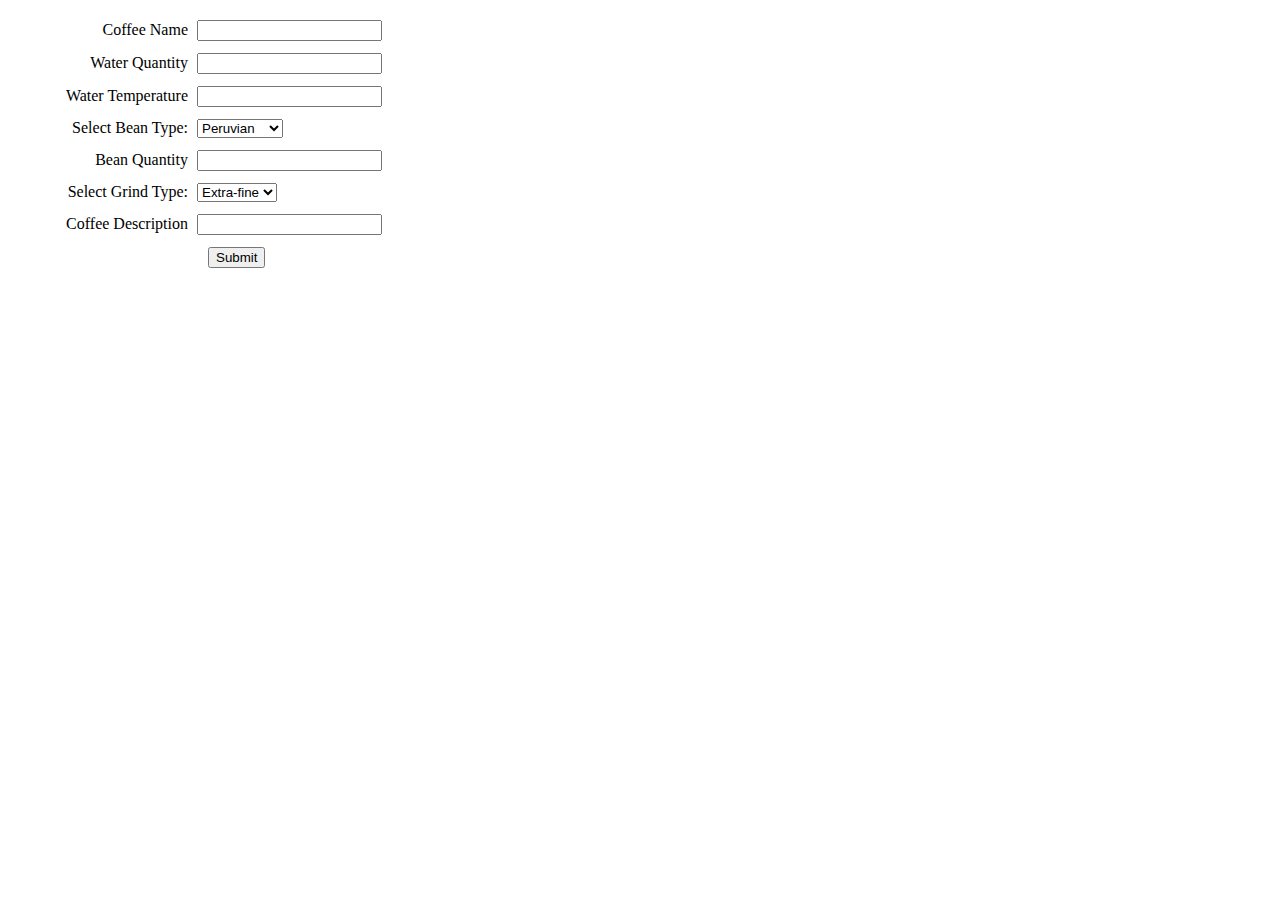
<file: recipe-maker.html>
<html lang="en">
<head>
    <meta charset="UTF-8">
    <meta http-equiv="X-UA-Compatible" content="IE=edge">
    <meta name="viewport" content="width=device-width, initial-scale=1.0">
    <title>Document</title>
    <link rel="stylesheet" href="style.css"/>
</head>
<body>
    <form name="recipe" id="recipe">
    <label for="name">Coffee Name</label>
    <input type="text" id="name" name="name"/><br>
    <label for="water-qty">Water Quantity</label>
    <input type="text" id="water-qty" name="water-qty"/><br>
    <label for="water-temp">Water Temperature</label>
    <input type="text" id="water-temp" name="water-temp"/><br>
    <label for="bean-type">Select Bean Type:</label>
    <select name="bean-type" id="bean-type" name="bean-type">
        <option value="peruvian">Peruvian</option>
        <option value="colombian">Colombian</option>
        <option value="kona">Kona</option>
        <option value="mexican">Mexican</option>
    </select><br>
    <label for="beans-qty">Bean Quantity</label>
    <input type="text" id="beans-qty" name="beans-qty"/><br>
    <label for="grind-type">Select Grind Type:</label>
    <select name="grind-type" id="grind-type" name="grind-type">
        <option value="extra-fine">Extra-fine</option>
        <option value="fine">Fine</option>
        <option value="medium">Medium</option>
        <option value="coarse">Coarse</option>
    </select><br>
    <label for="description">Coffee Description</label>
    <input type="text" id="description" name="description"/><br>
    <button id="submit">Submit</button>
    </form>
    <script src="./recipe-maker.js"></script>     
</body>
</html>
</file>
<file: style.css>
label {
    width: 180px;
    color: rgb(0, 0, 0);
    display: inline-block;
    text-align: right;
    padding-right: 5px;
}

button {
    margin-left: 200px;
}

label, input, select, button {
    margin-top: 12px;
}
</file>
